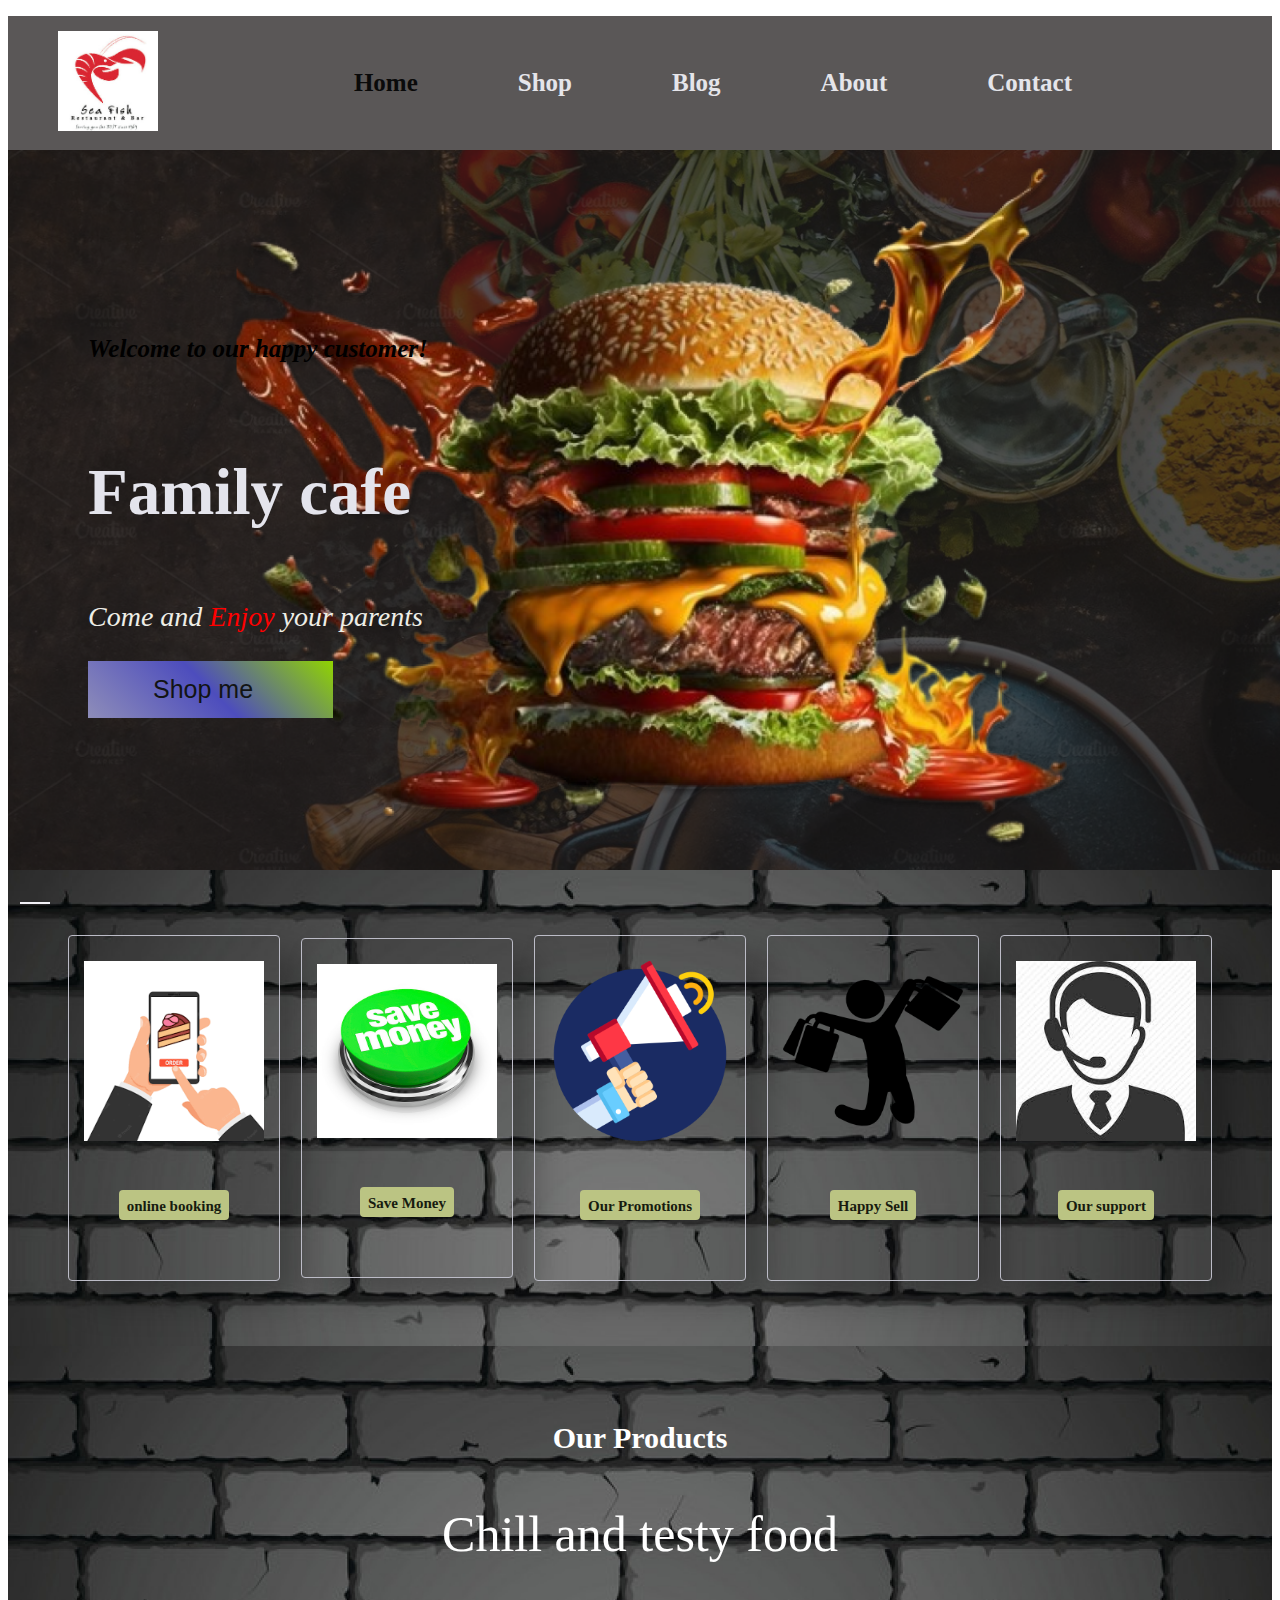
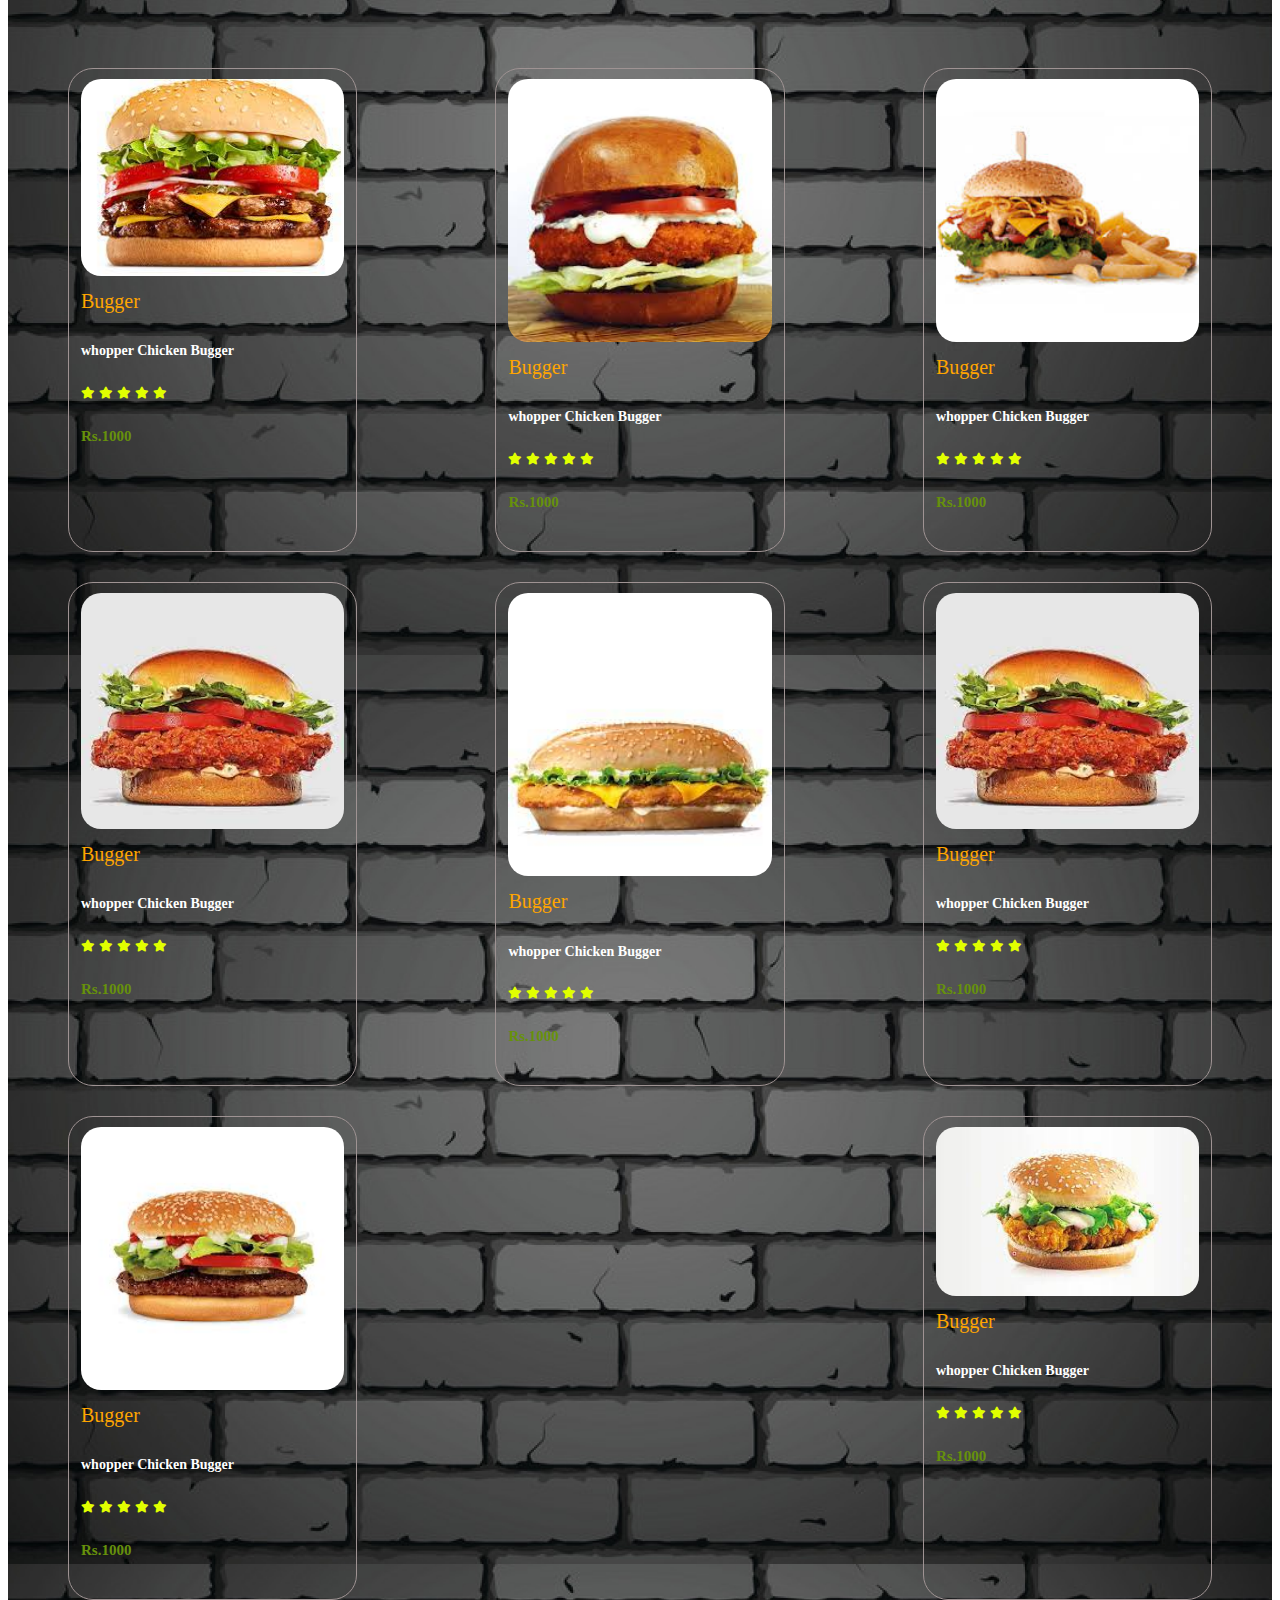
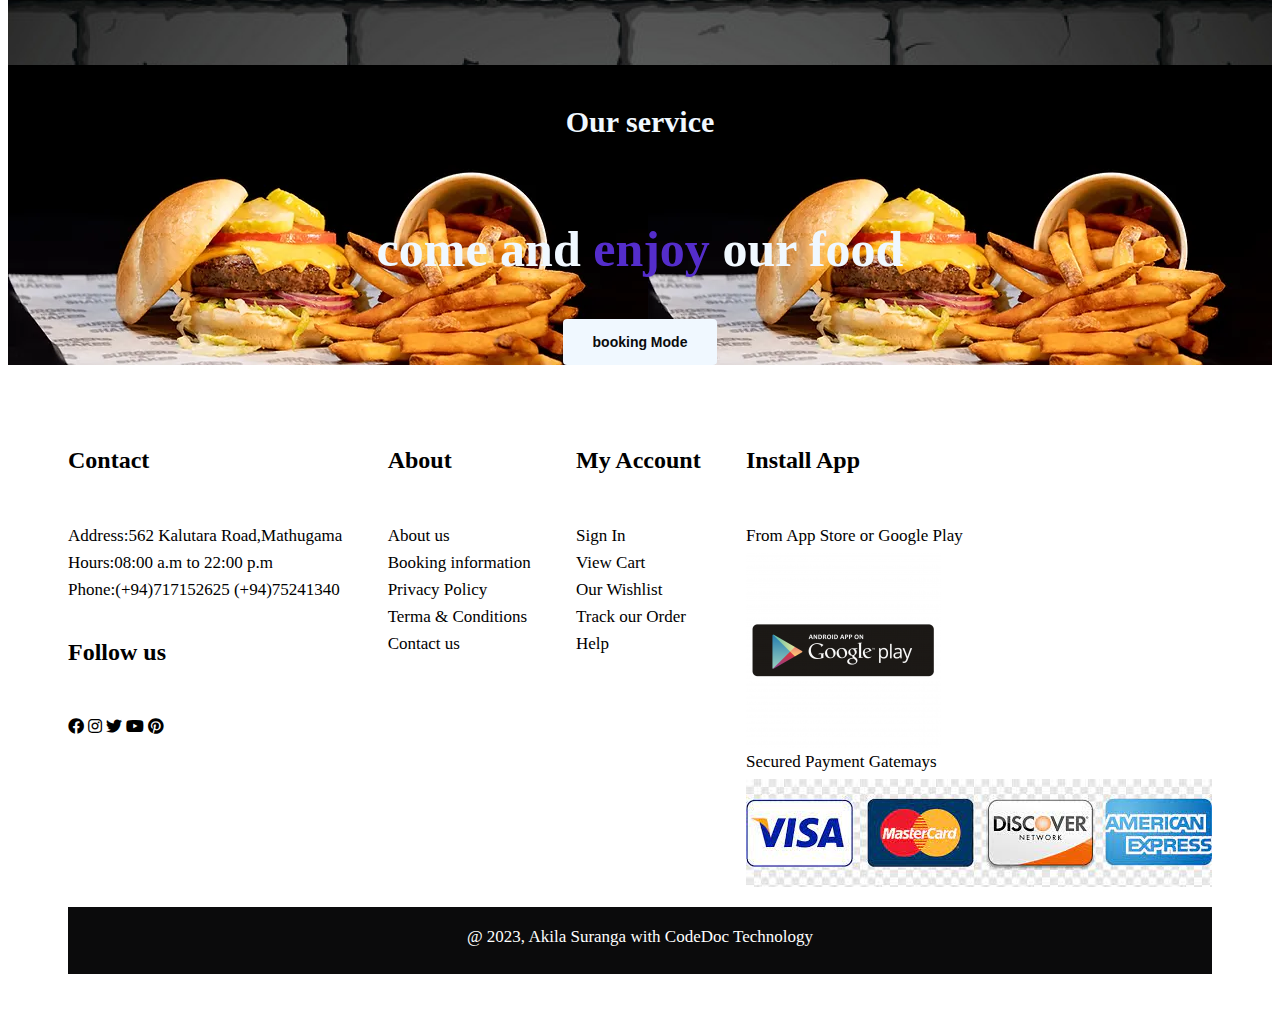
<file: index.html>
<!DOCTYPE html>
<!DOCTYPE html>
<html lang="en">
<head>
    <meta charset="UTF-8">
    <meta name="viewport" content="width=device-width, initial-scale=1.0">
    <title>Meels Shop</title>
    
    <link rel="stylesheet" href="https://use.fontawesome.com/releases/v5.15.4/css/all.css"/>

    <link rel="stylesheet" href="style.css">
</head>
<body>
    <p><a href="shop.html"></a></p>
    <p><a href="blog.html"></a></p>
    <section id="header">
         <a href="#"><img src="images/8340803.jpg" class="logo" alt="" width="100px" height="100px"></a>
         
         <div>
            <ul id="navbar">
                <li><a class="active" href="index.html">Home</a></li>
                <li><a href="shop.html">Shop</a></li>
                <li><a href="blog.html">Blog</a></li>
                <li><a href="about.html">About</a></li>
                <li><a href="contact.html">Contact</a></li>
                <li><a href="cart.html"><i class="fa-sharp fa-regular fa-cart-shopping"></i></a></li>
                

            </ul>
         </div>


    </section>
  
    <section id="hero">
        <h4>Welcome to our happy customer!</h4>
        <h1>Family cafe</h1>
        <p>Come and <span style="color: red;">Enjoy</span> your parents</p>
        <button>Shop me</button>

    </section>


    <section id="feature" class="section-p1">
        <div class="fe-box">
            <img src="images/online.png" alt="50px">
            <h6 class="img-topic">online booking</h6>
        </div>

        <div class="fe-box">
            <img src="images/save money.jpg" alt="50px">
            <h6 class="img-topic">Save Money</h6>
        </div>

        <div class="fe-box">
            <img src="images/our promotion.png" alt="50px">
            <h6 class="img-topic">Our Promotions</h6>
        </div>

        <div class="fe-box">
            <img src="images/happy sell.png" alt="50px">
            <h6 class="img-topic">Happy Sell</h6>
        </div>

        <div class="fe-box">
            <img src="images/our support.jpeg" alt="50px">
            <h6 class="img-topic">Our support</h6>
        </div>
    </section>

    <section id="product1" class="section-p1">
        <h2 style="font-size: 30px; color: white;">Our Products</h2>
        <p style="font-size: 50px; color: white;">Chill and testy food</p>
        <div class="pro-container">
            <div class="pro">
                <img src="images/item1.jpeg" alt="">
                <div class="des">
                    <span>Bugger</span>
                    <h5>whopper Chicken Bugger</h5>
                    <div class="star">
                        <i class="fas fa-star"></i>
                        <i class="fas fa-star"></i>
                        <i class="fas fa-star"></i>
                        <i class="fas fa-star"></i>
                        <i class="fas fa-star"></i>
                    </div>
                    <h4>Rs.1000</h4>
                </div>
                <a href="#"><i class=""></i></a>
            
            </div>

            

            <div class="pro">
                <img src="images/item2.jpeg" alt="">
                <div class="des">
                    <span>Bugger</span>
                    <h5>whopper Chicken Bugger</h5>
                    <div class="star">
                        <i class="fas fa-star"></i>
                        <i class="fas fa-star"></i>
                        <i class="fas fa-star"></i>
                        <i class="fas fa-star"></i>
                        <i class="fas fa-star"></i>
                    </div>
                    <h4>Rs.1000</h4>
                </div>
                <a href="#"><i class=""></i></a>
            </div>

            <div class="pro">
                <img src="images/item3.jpeg" alt="">
                <div class="des">
                    <span>Bugger</span>
                    <h5>whopper Chicken Bugger</h5>
                    <div class="star">
                        <i class="fas fa-star"></i>
                        <i class="fas fa-star"></i>
                        <i class="fas fa-star"></i>
                        <i class="fas fa-star"></i>
                        <i class="fas fa-star"></i>
                    </div>
                    <h4>Rs.1000</h4>
                </div>
                <a href="#"><i class=""></i></a>
            </div><div class="pro">
                <img src="images/item4.jpeg" alt="">
                <div class="des">
                    <span>Bugger</span>
                    <h5>whopper Chicken Bugger</h5>
                    <div class="star">
                        <i class="fas fa-star"></i>
                        <i class="fas fa-star"></i>
                        <i class="fas fa-star"></i>
                        <i class="fas fa-star"></i>
                        <i class="fas fa-star"></i>
                    </div>
                    <h4>Rs.1000</h4>
                </div>
                <a href="#"><i class=""></i></a>
            </div><div class="pro">
                <img src="images/item5.jpeg" alt="">
                <div class="des">
                    <span>Bugger</span>
                    <h5>whopper Chicken Bugger</h5>
                    <div class="star">
                        <i class="fas fa-star"></i>
                        <i class="fas fa-star"></i>
                        <i class="fas fa-star"></i>
                        <i class="fas fa-star"></i>
                        <i class="fas fa-star"></i>
                    </div>
                    <h4>Rs.1000</h4>
                </div>
                <a href="#"><i class=""></i></a>
            </div>

            <div class="pro">
                <img src="images/item4.jpeg" alt="">
                <div class="des">
                    <span>Bugger</span>
                    <h5>whopper Chicken Bugger</h5>
                    <div class="star">
                        <i class="fas fa-star"></i>
                        <i class="fas fa-star"></i>
                        <i class="fas fa-star"></i>
                        <i class="fas fa-star"></i>
                        <i class="fas fa-star"></i>
                    </div>
                    <h4>Rs.1000</h4>
                </div>
                <a href="#"><i class=""></i></a>
            </div>
            <div class="pro">
                <img src="images/item7.jpeg" alt="">
                <div class="des">
                    <span>Bugger</span>
                    <h5>whopper Chicken Bugger</h5>
                    <div class="star">
                        <i class="fas fa-star"></i>
                        <i class="fas fa-star"></i>
                        <i class="fas fa-star"></i>
                        <i class="fas fa-star"></i>
                        <i class="fas fa-star"></i>
                    </div>
                    <h4>Rs.1000</h4>
                </div>
                <a href="#"><i class=""></i></a>
            </div>
            <div class="pro">
                <img src="images/item8.jpeg" alt="">
                <div class="des">
                    <span>Bugger</span>
                    <h5>whopper Chicken Bugger</h5>
                    <div class="star">
                        <i class="fas fa-star"></i>
                        <i class="fas fa-star"></i>
                        <i class="fas fa-star"></i>
                        <i class="fas fa-star"></i>
                        <i class="fas fa-star"></i>
                    </div>
                    <h4>Rs.1000</h4>
                </div>
                <a href="#"><i class=""></i></a>
            </div>

        </div>
    
    </section>

    <section id="banner">
    <h4 style="font-size: 30px; color: aliceblue;">Our service</h4>
    <h2 style="font-size: 50px; color: aliceblue;
        @import url('https://fonts.googleapis.com/css2?family=Oswald&display=swap');">come and <span>enjoy</span> our food</h2>
    <button class="normal">booking Mode</button>
    <script src="script.js"></script>
    </section>
     
    <footer class="section-p1">
        <div class="col">
           <h4>Contact</h4>
           <p style="height: 20px;"><span>Address:</span>562 Kalutara Road,Mathugama</p>
           <p><span>Hours:</span>08:00 a.m to 22:00 p.m</p>
           <p><span>Phone:</span>(+94)717152625 (+94)75241340</p>
           <div class="follow">
            <h4>Follow us</h4>
            <div class="icon">
                <i class="fab fa-facebook"></i> 
                <i class="fab fa-instagram"></i>
                <i class="fab fa-twitter"></i>
                <i class="fab fa-youtube"></i>
                <i class="fab fa-pinterest"></i>
            </div>
           </div>
        </div>

      <div class="col">
         <h4>About</h4>
         <a href="">About us</a>
         <a href="">Booking information</a>
         <a href="">Privacy Policy</a>
         <a href="">Terma & Conditions</a>
         <a href="">Contact us</a>
      </div>


      <div class="col">
        <h4>My Account</h4>
        <a href="">Sign In</a>
        <a href="">View Cart</a>
        <a href="">Our Wishlist</a>
        <a href="">Track our Order</a>
        <a href="">Help</a>
     </div>


     <div class="col install">
        <h4>Install App</h4>
        <p>From App Store or Google Play</p>
        <div class="row">
            <img src="images/google play new.png" alt="">
            
        </div>
        <p>Secured Payment Gatemays</p>
        <img src="images/pay.jpeg" alt="">
     </div>

   

    <div class="copyright">
     <p>@ 2023, Akila Suranga with CodeDoc Technology</p>
    </div>


    </footer>
</body>
</html>
</file>
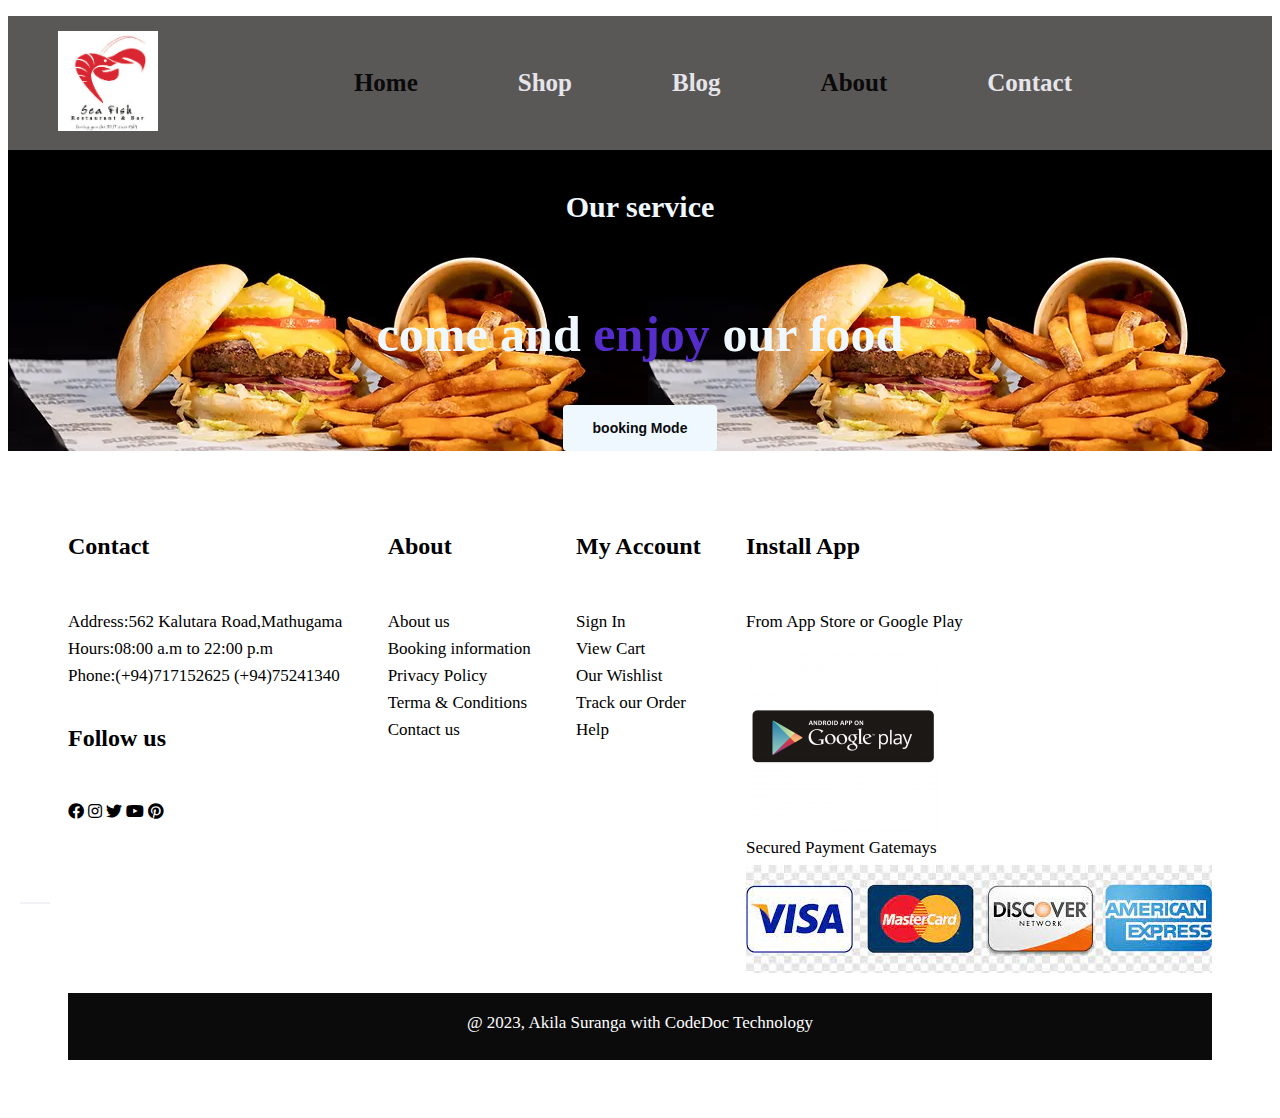
<file: about.html>
<!DOCTYPE html>
<!DOCTYPE html>
<html lang="en">
<head>
    <meta charset="UTF-8">
    <meta name="viewport" content="width=device-width, initial-scale=1.0">
    <title>Meels Shop</title>
    
    <link rel="stylesheet" href="https://use.fontawesome.com/releases/v5.15.4/css/all.css"/>

    <link rel="stylesheet" href="style.css">
</head>
<body>
    <p><a href="shop.html"></a></p>
    <p><a href="blog.html"></a></p>

    <section id="header">
         <a href="#"><img src="images/8340803.jpg" class="logo" alt="" width="100px" height="100px"></a>
         
        <div>
            <ul id="navbar">
                <li><a class="active" href="index.html">Home</a></li>
                <li><a href="shop.html">Shop</a></li>
                <li><a href="blog.html">Blog</a></li>
                <li><a class="active" href="about.html">About</a></li>
                <li><a href="contact.html">Contact</a></li>
                <li><a href="cart.html"><i class="fa-sharp fa-regular fa-cart-shopping"></i></a></li>
                

            </ul>
        </div>



    
    
    </section>

    <section id="banner">
    <h4 style="font-size: 30px; color: aliceblue;">Our service</h4>
    <h2 style="font-size: 50px; color: aliceblue;
        @import url('https://fonts.googleapis.com/css2?family=Oswald&display=swap');">come and <span>enjoy</span> our food</h2>
    <button class="normal">booking Mode</button>
    <script src="script.js"></script>
    </section>
     
    <footer class="section-p1">
        <div class="col">
           <h4>Contact</h4>
           <p style="height: 20px;"><span>Address:</span>562 Kalutara Road,Mathugama</p>
           <p><span>Hours:</span>08:00 a.m to 22:00 p.m</p>
           <p><span>Phone:</span>(+94)717152625 (+94)75241340</p>
           <div class="follow">
            <h4>Follow us</h4>
            <div class="icon">
                <i class="fab fa-facebook"></i> 
                <i class="fab fa-instagram"></i>
                <i class="fab fa-twitter"></i>
                <i class="fab fa-youtube"></i>
                <i class="fab fa-pinterest"></i>
            </div>
           </div>
        </div>

      <div class="col">
         <h4>About</h4>
         <a href="">About us</a>
         <a href="">Booking information</a>
         <a href="">Privacy Policy</a>
         <a href="">Terma & Conditions</a>
         <a href="">Contact us</a>
      </div>


      <div class="col">
        <h4>My Account</h4>
        <a href="">Sign In</a>
        <a href="">View Cart</a>
        <a href="">Our Wishlist</a>
        <a href="">Track our Order</a>
        <a href="">Help</a>
     </div>


     <div class="col install">
        <h4>Install App</h4>
        <p>From App Store or Google Play</p>
        <div class="row">
            <img src="images/google play new.png" alt="">
            
        </div>
        <p>Secured Payment Gatemays</p>
        <img src="images/pay.jpeg" alt="">
     </div>

   

    <div class="copyright">
     <p>@ 2023, Akila Suranga with CodeDoc Technology</p>
    </div>


    </footer>
</body>
</html>
</file>
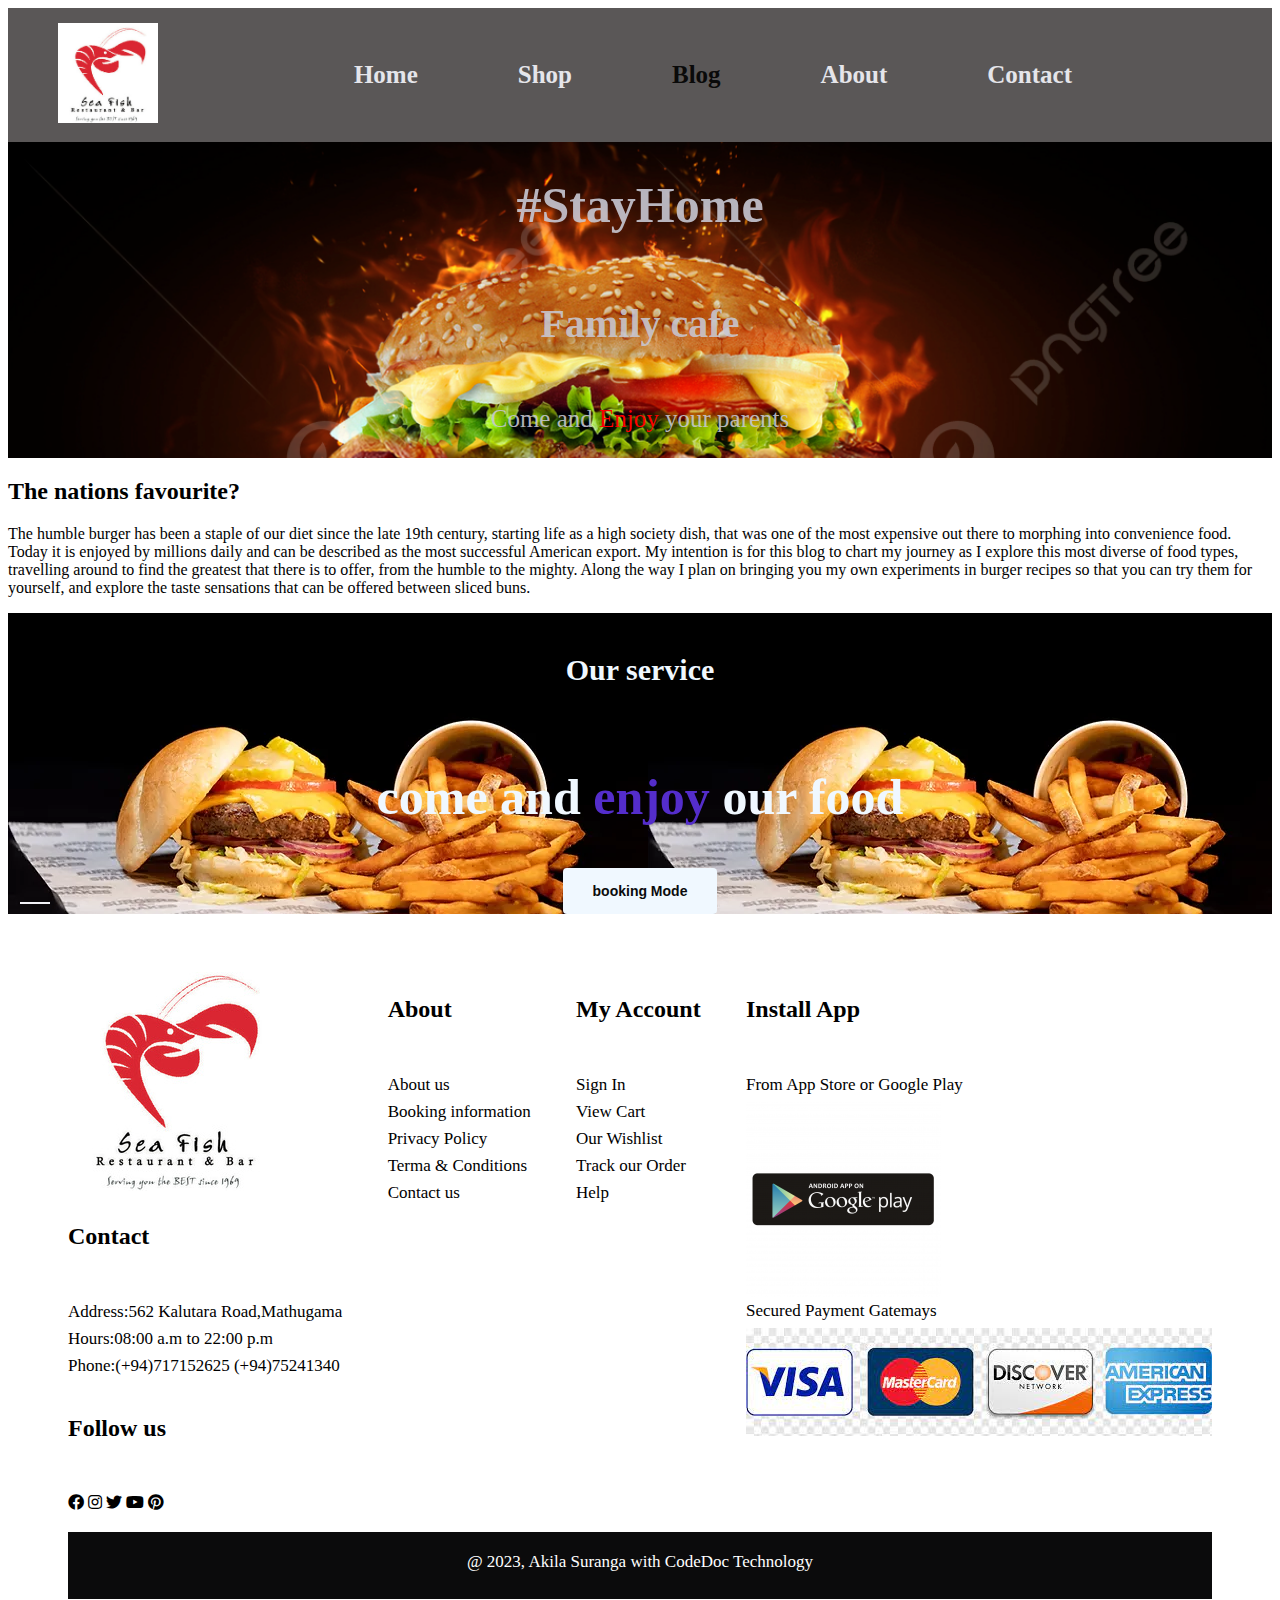
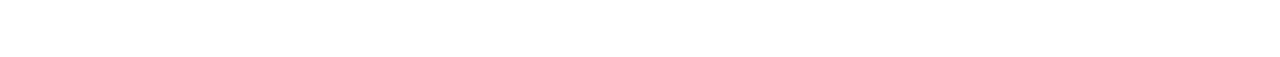
<file: blog.html>
<!DOCTYPE html>
<!DOCTYPE html>
<html lang="en">
<head>
    <meta charset="UTF-8">
    <meta name="viewport" content="width=device-width, initial-scale=1.0">
    <title>Meels Shop</title>
    
    <link rel="stylesheet" href="https://use.fontawesome.com/releases/v5.15.4/css/all.css"/>

    <link rel="stylesheet" href="style.css">
</head>
<body>

    
    <section id="header">
         <a href="#"><img src="images/8340803.jpg" class="logo" alt="" width="100px" height="100px"></a>
         
         <div>
            <ul id="navbar">
                <li><a href="index.html">Home</a></li>
                <li><a href="shop.html">Shop</a></li>
                <li><a class="active" href="blog.html">Blog</a></li>
                <li><a href="about.html">About</a></li>
                <li><a href="contact.html">Contact</a></li>
                <li><a href="cart.html"><i class="fa-sharp fa-regular fa-cart-shopping"></i></a></li>
                

            </ul>
         </div>


    </section>
    

    <section id="blog-header">
        <h1>#StayHome</h1>
        <h2>Family cafe</h2>
        <p>Come and <span style="color: red;">Enjoy</span> your parents</p>
        

    </section>

    <h2>The nations favourite?</h2>
    <p>The humble burger has been a staple of our diet since the late 19th century, starting life as a high society dish, 
        that was one of the most expensive out there to morphing into convenience food. Today it is enjoyed by millions 
        daily and can be described as the most successful American export.

        My intention is for this blog to chart my journey as I explore this most diverse of food types, travelling around
         to find the greatest that there is to offer, from the humble to the mighty.
        
        Along the way I plan on bringing you my own experiments in burger recipes so that you can try them for yourself,
        and explore the taste sensations that can be offered between sliced buns.</p>


 </div>

    <div class="pro">
             

    <section id="banner">
    <h4 style="font-size: 30px; color: aliceblue;">Our service</h4>
    <h2 style="font-size: 50px; color: aliceblue;
        @import url('https://fonts.googleapis.com/css2?family=Oswald&display=swap');">come and <span>enjoy</span> our food</h2>
    <button class="normal">booking Mode</button>
    <script src="script.js"></script>
    </section>
     
    <footer class="section-p1">
        <div class="col">
           <img class="logo" src="images/8340803.jpg" alt="">
           <h4>Contact</h4>
           <p style="height: 20px;"><span>Address:</span>562 Kalutara Road,Mathugama</p>
           <p><span>Hours:</span>08:00 a.m to 22:00 p.m</p>
           <p><span>Phone:</span>(+94)717152625 (+94)75241340</p>
           <div class="follow">
            <h4>Follow us</h4>
            <div class="icon">
                <i class="fab fa-facebook"></i> 
                <i class="fab fa-instagram"></i>
                <i class="fab fa-twitter"></i>
                <i class="fab fa-youtube"></i>
                <i class="fab fa-pinterest"></i>
            </div>
           </div>
        </div>

      <div class="col">
         <h4>About</h4>
         <a href="">About us</a>
         <a href="">Booking information</a>
         <a href="">Privacy Policy</a>
         <a href="">Terma & Conditions</a>
         <a href="">Contact us</a>
      </div>


      <div class="col">
        <h4>My Account</h4>
        <a href="">Sign In</a>
        <a href="">View Cart</a>
        <a href="">Our Wishlist</a>
        <a href="">Track our Order</a>
        <a href="">Help</a>
     </div>


     <div class="col install">
        <h4>Install App</h4>
        <p>From App Store or Google Play</p>
        <div class="row">
            <img src="images/google play new.png" alt="">
            
        </div>
        <p>Secured Payment Gatemays</p>
        <img src="images/pay.jpeg" alt="">
     </div>

   

    <div class="copyright">
     <p>@ 2023, Akila Suranga with CodeDoc Technology</p>
    </div>


    </footer>
</body>
</html>
</file>
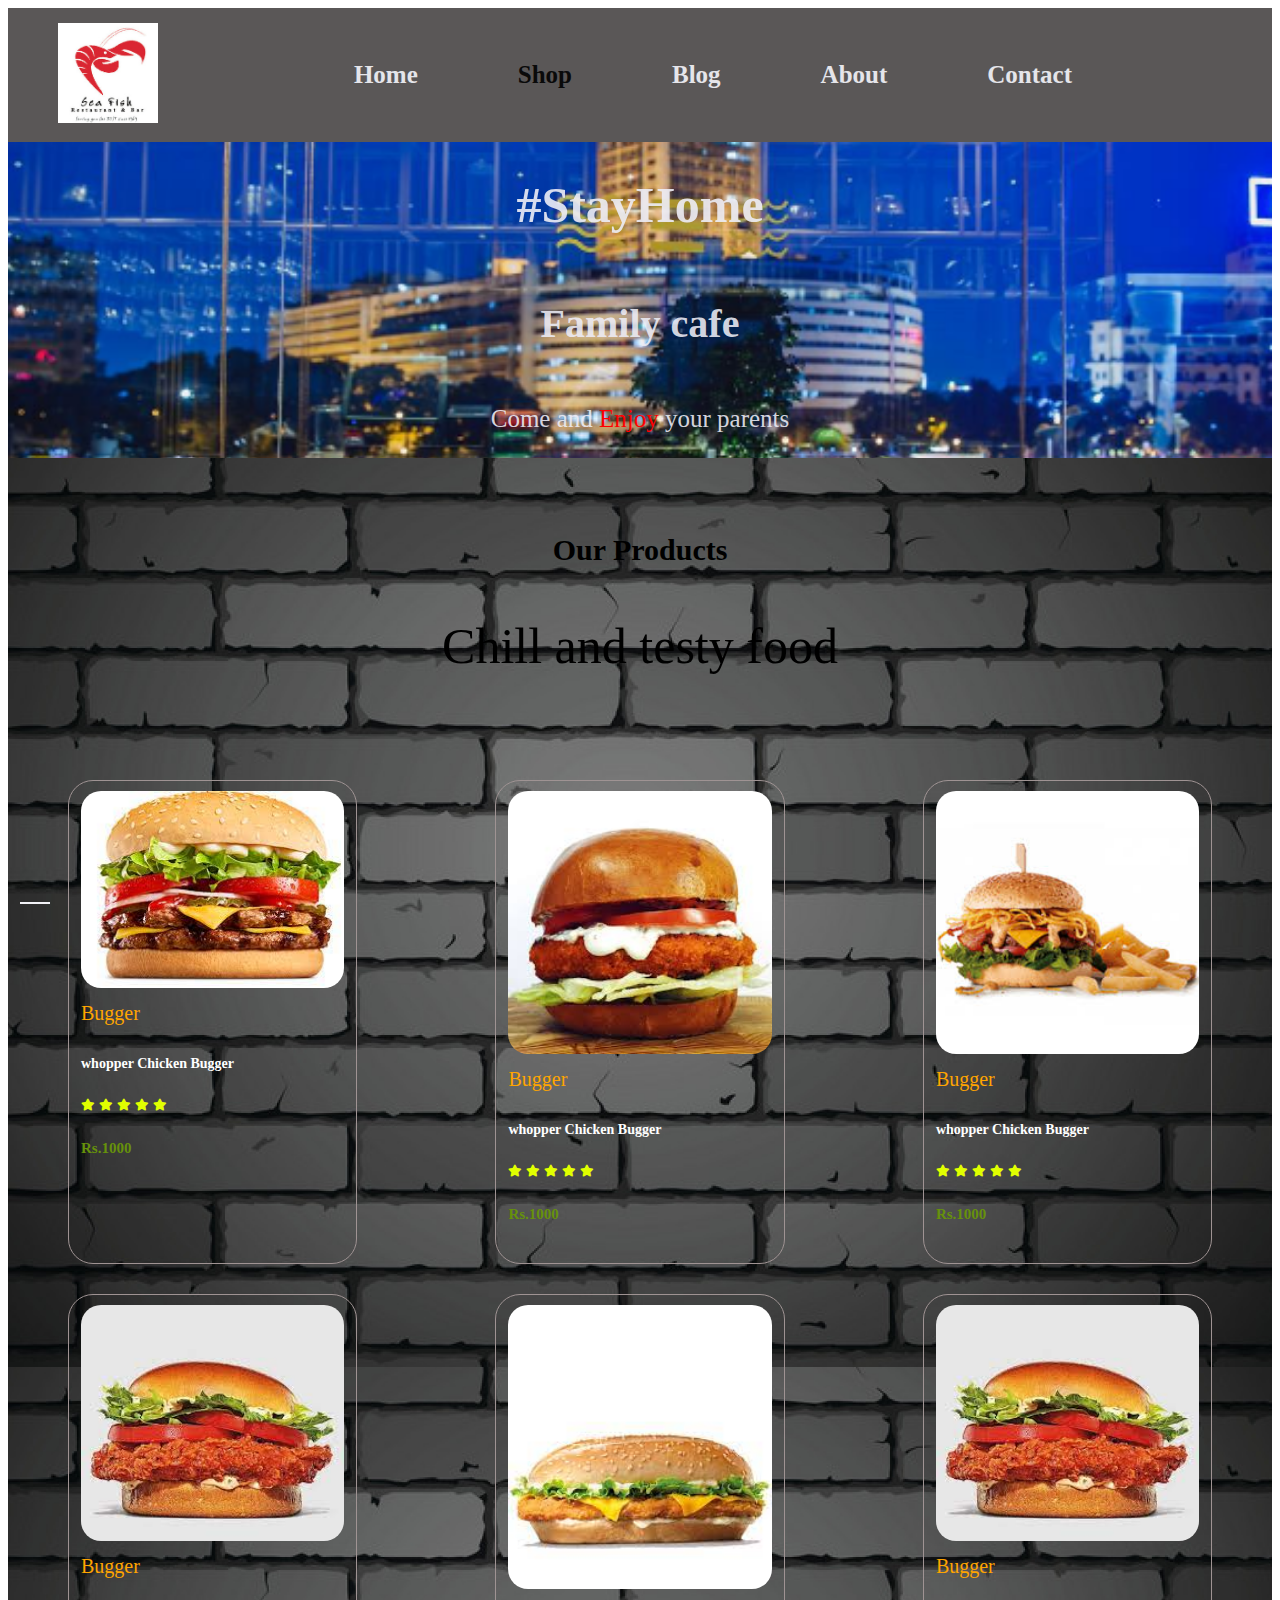
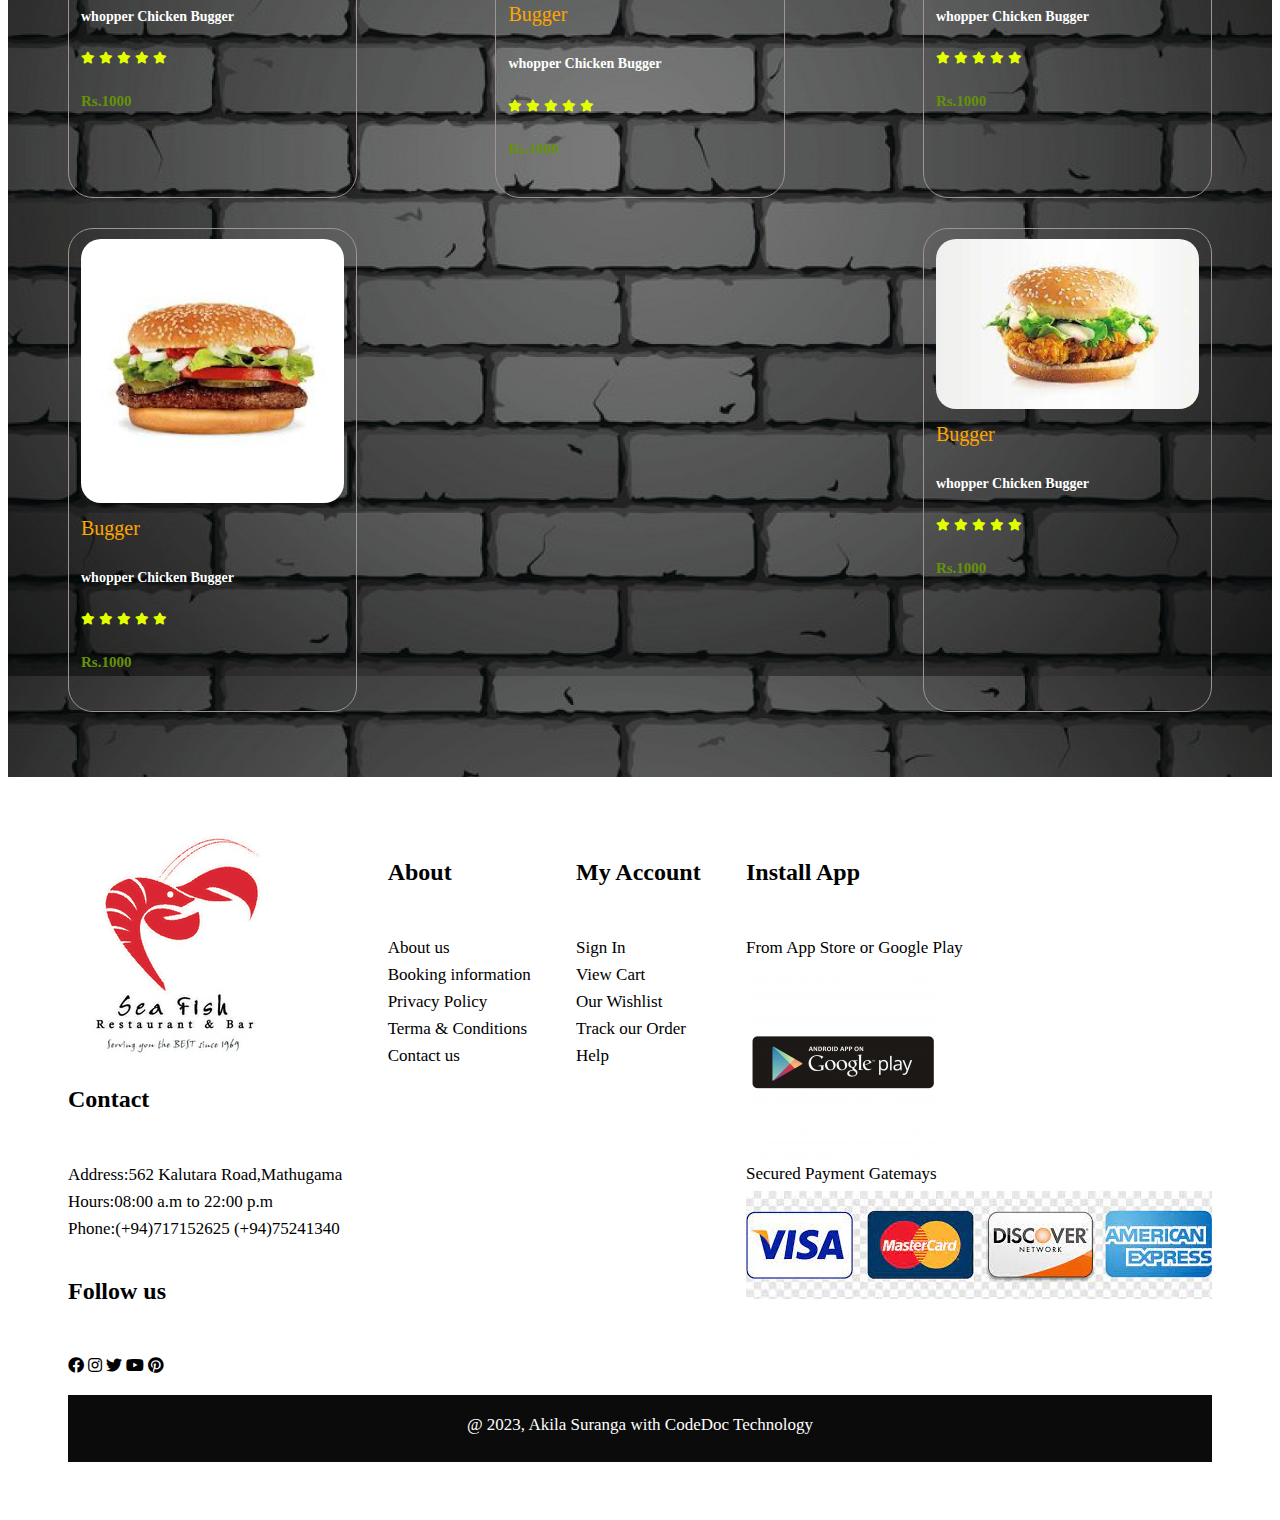
<file: shop.html>
<!DOCTYPE html>
<!DOCTYPE html>
<html lang="en">
<head>
    <meta charset="UTF-8">
    <meta name="viewport" content="width=device-width, initial-scale=1.0">
    <title>Meels Shop</title>
    
    <link rel="stylesheet" href="https://use.fontawesome.com/releases/v5.15.4/css/all.css"/>

    <link rel="stylesheet" href="style.css">
</head>
<body>
    <section id="header">
         <a href="#"><img src="images/8340803.jpg" class="logo" alt="" width="100px" height="100px"></a>
         
         <div>
            <ul id="navbar">
                <li><a href="index.html">Home</a></li>
                <li><a class="active" href="Shop.html">Shop</a></li>
                <li><a href="blog.html">Blog</a></li>
                <li><a href="about.html">About</a></li>
                <li><a href="contact.html">Contact</a></li>
                <li><a href="cart.html"><i class="fa-sharp fa-regular fa-cart-shopping"></i></a></li>
                

            </ul>
         </div>


    </section>


    <section id="shop-header">
        <h1>#StayHome</h1>
        <h2>Family cafe</h2>
        <p>Come and <span style="color: red;">Enjoy</span> your parents</p>
        

    </section>



    
    <section id="product1" class="section-p1">
        <h2 style="font-size: 30px;">Our Products</h2>
        <p style="font-size: 50px;">Chill and testy food</p>
        <div class="pro-container">
            <div class="pro">
                <img src="images/item1.jpeg" alt="">
                <div class="des">
                    <span>Bugger</span>
                    <h5>whopper Chicken Bugger</h5>
                    <div class="star">
                        <i class="fas fa-star"></i>
                        <i class="fas fa-star"></i>
                        <i class="fas fa-star"></i>
                        <i class="fas fa-star"></i>
                        <i class="fas fa-star"></i>
                    </div>
                    <h4>Rs.1000</h4>
                </div>
                <a href="#"><i class=""></i></a>
            
            </div>

            

            <div class="pro">
                <img src="images/item2.jpeg" alt="">
                <div class="des">
                    <span>Bugger</span>
                    <h5>whopper Chicken Bugger</h5>
                    <div class="star">
                        <i class="fas fa-star"></i>
                        <i class="fas fa-star"></i>
                        <i class="fas fa-star"></i>
                        <i class="fas fa-star"></i>
                        <i class="fas fa-star"></i>
                    </div>
                    <h4>Rs.1000</h4>
                </div>
                <a href="#"><i class=""></i></a>
            </div>

            <div class="pro">
                <img src="images/item3.jpeg" alt="">
                <div class="des">
                    <span>Bugger</span>
                    <h5>whopper Chicken Bugger</h5>
                    <div class="star">
                        <i class="fas fa-star"></i>
                        <i class="fas fa-star"></i>
                        <i class="fas fa-star"></i>
                        <i class="fas fa-star"></i>
                        <i class="fas fa-star"></i>
                    </div>
                    <h4>Rs.1000</h4>
                </div>
                <a href="#"><i class=""></i></a>
            </div><div class="pro">
                <img src="images/item4.jpeg" alt="">
                <div class="des">
                    <span>Bugger</span>
                    <h5>whopper Chicken Bugger</h5>
                    <div class="star">
                        <i class="fas fa-star"></i>
                        <i class="fas fa-star"></i>
                        <i class="fas fa-star"></i>
                        <i class="fas fa-star"></i>
                        <i class="fas fa-star"></i>
                    </div>
                    <h4>Rs.1000</h4>
                </div>
                <a href="#"><i class=""></i></a>
            </div><div class="pro">
                <img src="images/item5.jpeg" alt="">
                <div class="des">
                    <span>Bugger</span>
                    <h5>whopper Chicken Bugger</h5>
                    <div class="star">
                        <i class="fas fa-star"></i>
                        <i class="fas fa-star"></i>
                        <i class="fas fa-star"></i>
                        <i class="fas fa-star"></i>
                        <i class="fas fa-star"></i>
                    </div>
                    <h4>Rs.1000</h4>
                </div>
                <a href="#"><i class=""></i></a>
            </div>

            <div class="pro">
                <img src="images/item4.jpeg" alt="">
                <div class="des">
                    <span>Bugger</span>
                    <h5>whopper Chicken Bugger</h5>
                    <div class="star">
                        <i class="fas fa-star"></i>
                        <i class="fas fa-star"></i>
                        <i class="fas fa-star"></i>
                        <i class="fas fa-star"></i>
                        <i class="fas fa-star"></i>
                    </div>
                    <h4>Rs.1000</h4>
                </div>
                <a href="#"><i class=""></i></a>
            </div>
            <div class="pro">
                <img src="images/item7.jpeg" alt="">
                <div class="des">
                    <span>Bugger</span>
                    <h5>whopper Chicken Bugger</h5>
                    <div class="star">
                        <i class="fas fa-star"></i>
                        <i class="fas fa-star"></i>
                        <i class="fas fa-star"></i>
                        <i class="fas fa-star"></i>
                        <i class="fas fa-star"></i>
                    </div>
                    <h4>Rs.1000</h4>
                </div>
                <a href="#"><i class=""></i></a>
            </div>
            <div class="pro">
                <img src="images/item8.jpeg" alt="">
                <div class="des">
                    <span>Bugger</span>
                    <h5>whopper Chicken Bugger</h5>
                    <div class="star">
                        <i class="fas fa-star"></i>
                        <i class="fas fa-star"></i>
                        <i class="fas fa-star"></i>
                        <i class="fas fa-star"></i>
                        <i class="fas fa-star"></i>
                    </div>
                    <h4>Rs.1000</h4>
                </div>
                <a href="#"><i class=""></i></a>
            </div>

        </div>
    
    </section>
     
    <footer class="section-p1">
        <div class="col">
           <img class="logo" src="images/8340803.jpg" alt="">
           <h4>Contact</h4>
           <p style="height: 20px;"><span>Address:</span>562 Kalutara Road,Mathugama</p>
           <p><span>Hours:</span>08:00 a.m to 22:00 p.m</p>
           <p><span>Phone:</span>(+94)717152625 (+94)75241340</p>
           <div class="follow">
            <h4>Follow us</h4>
            <div class="icon">
                <i class="fab fa-facebook"></i> 
                <i class="fab fa-instagram"></i>
                <i class="fab fa-twitter"></i>
                <i class="fab fa-youtube"></i>
                <i class="fab fa-pinterest"></i>
            </div>
           </div>
        </div>

      <div class="col">
         <h4>About</h4>
         <a href="">About us</a>
         <a href="">Booking information</a>
         <a href="">Privacy Policy</a>
         <a href="">Terma & Conditions</a>
         <a href="">Contact us</a>
      </div>


      <div class="col">
        <h4>My Account</h4>
        <a href="">Sign In</a>
        <a href="">View Cart</a>
        <a href="">Our Wishlist</a>
        <a href="">Track our Order</a>
        <a href="">Help</a>
     </div>


     <div class="col install">
        <h4>Install App</h4>
        <p>From App Store or Google Play</p>
        <div class="row">
            <img src="images/google play new.png" alt="">
            
        </div>
        <p>Secured Payment Gatemays</p>
        <img src="images/pay.jpeg" alt="">
     </div>

   

    <div class="copyright">
     <p>@ 2023, Akila Suranga with CodeDoc Technology</p>
    </div>


    </footer>
</body>
</html>
</file>
<file: style.css>
.section-p1{
    padding: 50px 60px;
}

.section-m1{
    margin: 40px 0;
}

button.normal{
    font-size: 14px;
    font-weight: 600;
    padding: 15px 30px;
    color: #0b0b0c;
    background-color: aliceblue;
    border-radius: 4px;
    cursor: pointer;
    border: none;
    transition: 0.2s;

}

.img-topic{
    font-size: 15px;
}



#header{
   display: flex;
   align-items: center;
   justify-content:space-between;
   padding: 15px 50px;
   background-color: rgba(33, 30, 30, 0.747);
   box-shadow:0 5px 15px rgba(0, 0, 0, 0);
}

#navbar{
    display: flex;
    align-items: center;
    justify-content: center;
}

#navbar li{
    list-style: none;
    padding: 0 50px;
    font-size: 10px;
    position: 10px;
}

#navbar li a{
   text-decoration: none;
   font-size: 25px;
   font-weight: 600;
   color: #e5e5ea;
   
}

#navbar li a:hover,
#navbar li a.active {
    color:#0a0a0a;
}

#navbar li a.active::after,
#navbar li a.hover::after{
    content:"";
    width: 30px;
    height: 2px;
    background-color: #f1f1f6;
    position:absolute;
    bottom: -4px;
    left: 20px;
}

#hero{
    background-image: url(images/burger\ inter.png) ;
    height:80vh;
    width: 100%;
    background-position: right;
    background-size: cover;
    padding: 0 80px;
    display: flex;
    flex-direction: column;
    align-items: flex-start;
    justify-content:center;
    background-image: rgba(rgb(16, 14, 14), rgb(28, 31, 28), rgb(19, 19, 20), alpha);
}

#hero h4{
    padding-bottom: 15px;
    font-size: 25px;
    font-style: oblique;
    border: #e1e3dc;
}

#hero h1{
    color: rgb(228, 228, 236);
    font-size: 65px;
}

#hero:hover{
    color: aliceblue;
}
 
#hero h1:hover{
    color: rgb(211, 93, 15);
}


#hero button{
    background: linear-gradient(45deg,#8e8db9,#4d4dbd,#91d400);
    background-color: transparent;
    color: rgb(18, 20, 20);
    border: 0;
    padding: 14px 80px 14px 65px;
    font-size: 25px;
}

#hero p{
    font-size: 28px;
    align-items: center;
    font-weight: 5px;
    font-style:italic;
    color: #eeeee7;
}

#feature {
    background-image: url(images/empty\ des.png) ;
    display: flex;
    align-items: center;
    justify-content: space-between;
    flex-wrap: wrap;
}

#feature .fe-box{
    width: 180px;
    text-align: center;
    padding: 25px 15px;
    box-shadow: 20px 20px 34px rgba(0,0,0,0.3);
    border: 1px solid #bcbcc7;
    background-image: center;
    border-radius: 4px;
    margin: 15px 0;
}

#feature .fe-box:hover{
    box-shadow: 10px 10px 54px rgba(rgb(36, 29, 29), green, blue, alpha);
}
#feature .fe-box img{
    width: 100%;
    margin-bottom: 10px;
}
#feature .fe-box h6{
    display: inline-block;
    padding: 9px 8px 6px 8px;
    line-height: 1;
    border-radius:4px;
    color: #171b0f;
    background-color: #bbc483;
}

#product1{
    background-image: url(images/empty\ des.png) ;
    text-align:center ;
}

#product1 .pro-container{
    display:flex;
    justify-content:space-between;
    padding-top: 40px;
    flex-wrap: wrap;
}

#product1 .pro {
    width: 23%;
    min-width: 250px;
    padding: 10px 12px;
    border: 1px solid rgb(159, 147, 147);
    border-radius: 25px;
    cursor: pointer;
    box-shadow: 20px 20px 30px rgba(rgb(98, 82, 82), green, blue, alpha);
    margin: 15px 0;
    transition: 0.2s ease;
}

#product1 .pro:hover{
    box-shadow: 20px 20px 30px rgba(rgb(98, 82, 82), green, blue, alpha);
}
#product1 .pro img{
    width: 100%;
    border-radius: 20px;
    
}
#product1 .pro .des{
    text-align: start;
    padding: 10px 0;
} 

#product1 .pro .des span{
    color: orange;
    font-size: 20px;
    text-align: center;
    
}

#product1 .pro .des h5{
    padding-top: 7px;
    color: white;
    font-size: 14px ;
}

#product1 .pro .des i {
    font-size: 12px;
    color: rgb(225, 255, 0);

}

#product1 .pro .des h4{
    padding-top: 7px;
    font-size: 15px;
    font-weight: 700;
    color: #66910b;
}

#banner{
    display: flex;
    flex-direction: column;
    justify-content: center;
    align-items: center;
    text-align: center;
    background-image:url("images/black.webp");
}


#banner h2 span{
    color: rgb(84, 45, 203);
}

#banner button:hover{
    background: #66910b;
    color:white ;
}

footer{
    display: flex;
    flex-wrap: wrap;
    justify-content: space-between;
}

footer .col{
    display: flex;
    flex-direction: column;
    align-items: flex-start;
    margin-bottom: 20px;
}

footer.row{
    margin-bottom: 20px;
}


footer h4{
    font-size:24px;
    padding-bottom: 20px;
}

 
footer p{
    font-size:17px;
    margin: 0 0 7px 0 ;
} 

footer a{
    font-size:17px;
    text-decoration: none;
    color: black;
    margin: 0 0 7px 0 ;
} 

footer .copyright {
   width: 100%;
   text-align: center;
   padding:20px 100px;
   background-color: #0b0b0c;
   color: white;
}

#shop-header{
    background-image: url(images/shop\ 1.png);
    width: 100%;
    height: 4ovh;
    background-size: cover;
    display: flex;
    justify-content: center;
    text-align: center;
    flex-direction: column;
    color: rgba(237, 237, 246, 0.9);
}

#shop-header h1{
    font-size:50px;
}

#shop-header h2{
    font-size:40px;
}

#shop-header p{
    font-size:25px;
}


#blog-header{
    background-image: url(images/fire\ burger.jpg);
    width: 100%;
    height: 4ovh;
    background-size: cover;
    display: flex;
    justify-content: center;
    text-align: center;
    flex-direction: column;
    color: rgba(200, 200, 211, 0.9);
}

#blog-header h1{
    font-size:50px;
}

#blog-header h2{
    font-size:40px;
}

#blog-header p{
    font-size:25px;
}
</file>
